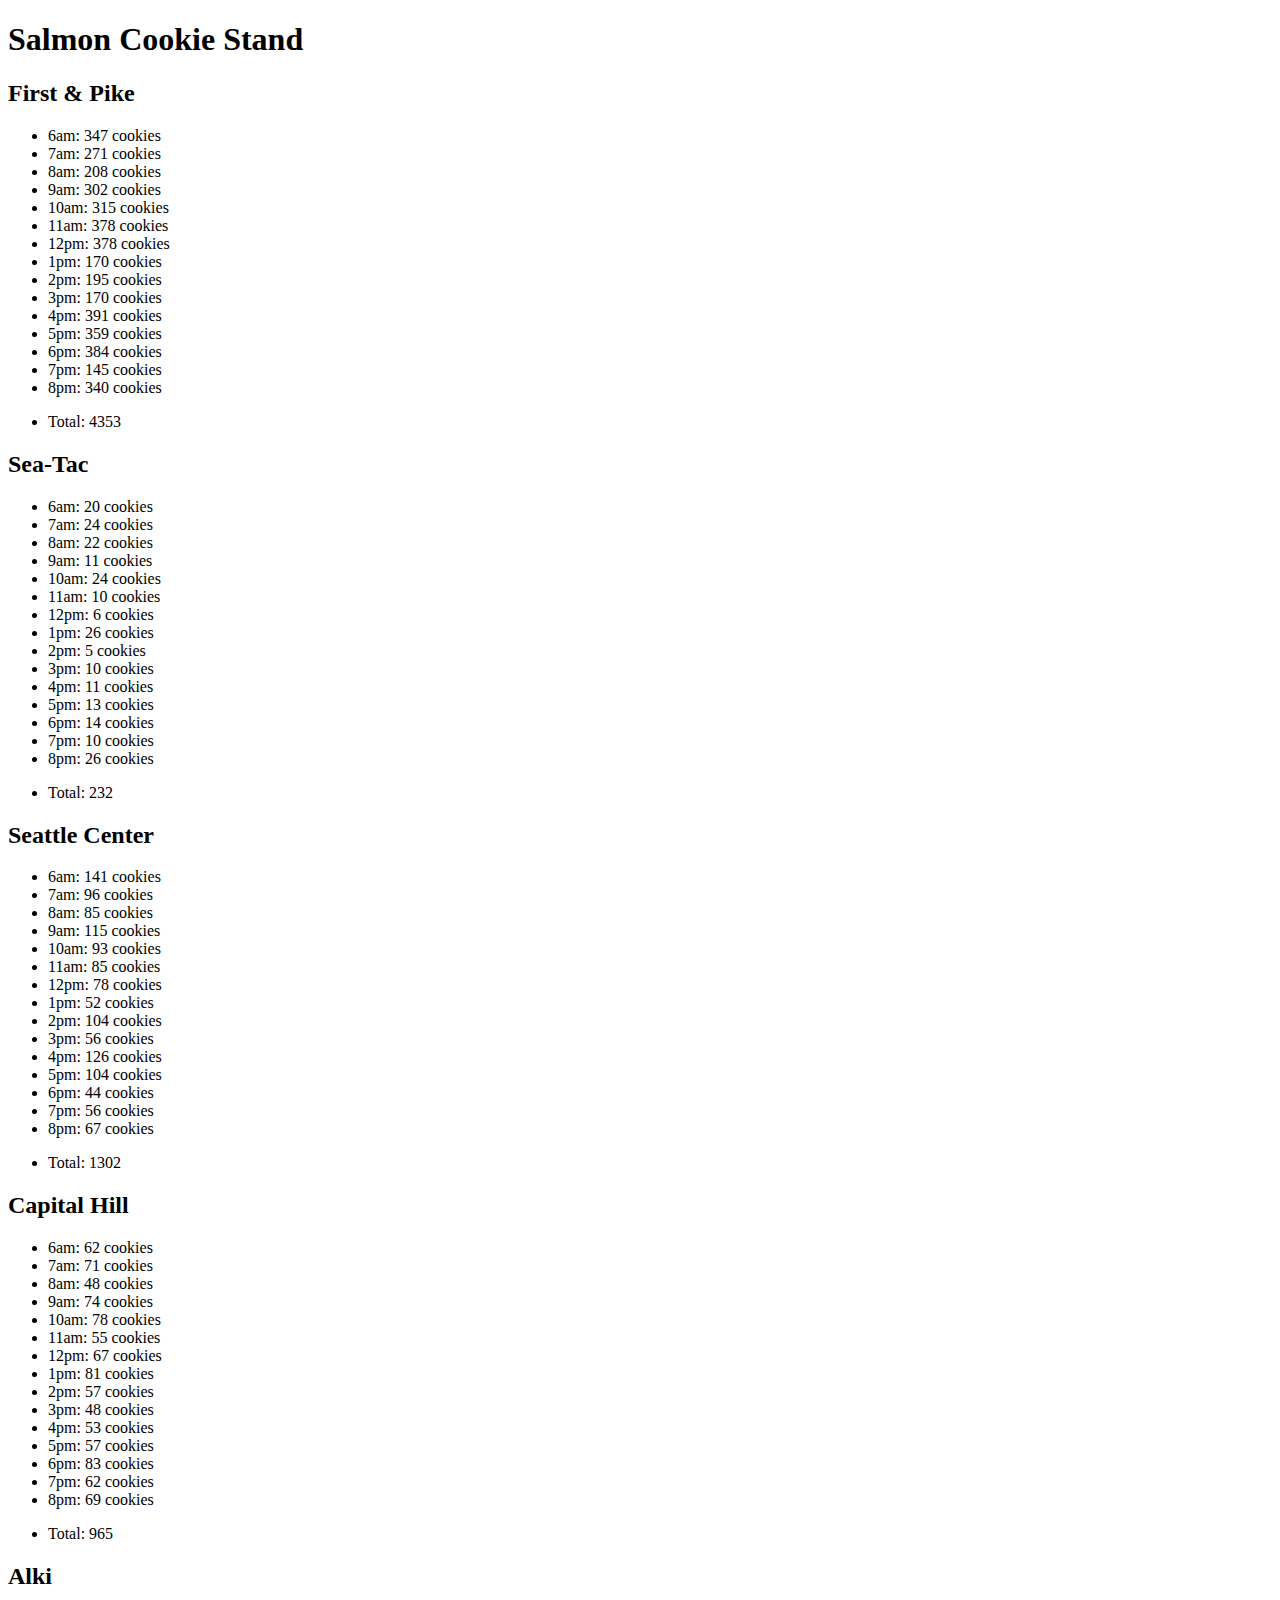
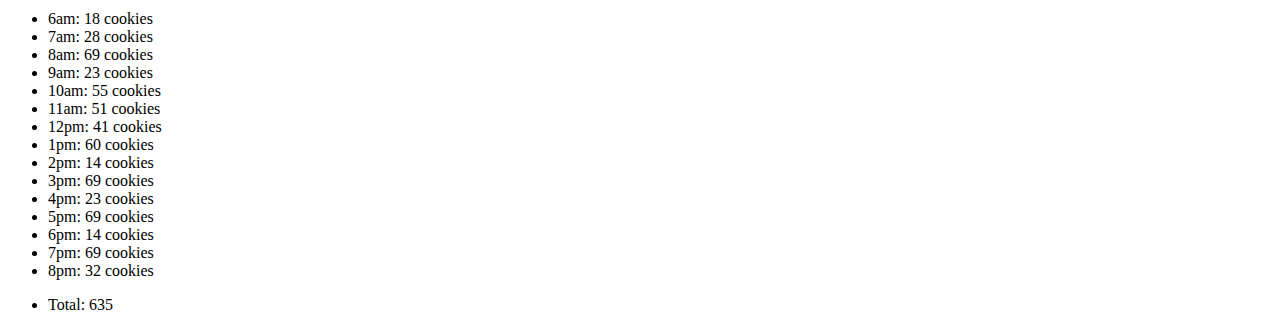
<file: index.html>
<!DOCTYPE html>
<html lang="en">
<head>
    <meta charset="UTF-8">
    <meta name="viewport" content="width=device-width, initial-scale=1.0">
    <meta http-equiv="X-UA-Compatible" content="ie=edge">
    <title>Document</title>
</head>
<body>
  <h1>Salmon Cookie Stand</h1>
  <div id="pike">
    <h2>First & Pike</h2>
    <ul id="pikeList"></ul>
    <ul id="pikeTotal"></ul>
  </div>
  <div id="seatac">
    <h2>Sea-Tac</h2>
    <ul id="seatacList"></ul>
    <ul id="seatacTotal"></ul>
  </div>
  <div id="seattlecenter">
    <h2>Seattle Center</h2>
    <ul id="seattlecenterList"></ul>
    <ul id="seattlecenterTotal"></ul>
  </div>  
  <div id="caphill">
    <h2>Capital Hill</h2>
    <ul id="caphillList"></ul>
    <ul id="caphillTotal"></ul>
  </div>  
  <div id="alki">
    <h2>Alki</h2>
    <ul id="alkiList"></ul>
    <ul id="alkiTotal"></ul>
  </div>
  <script src="app.js"></script>
</body>
</html>
</file>
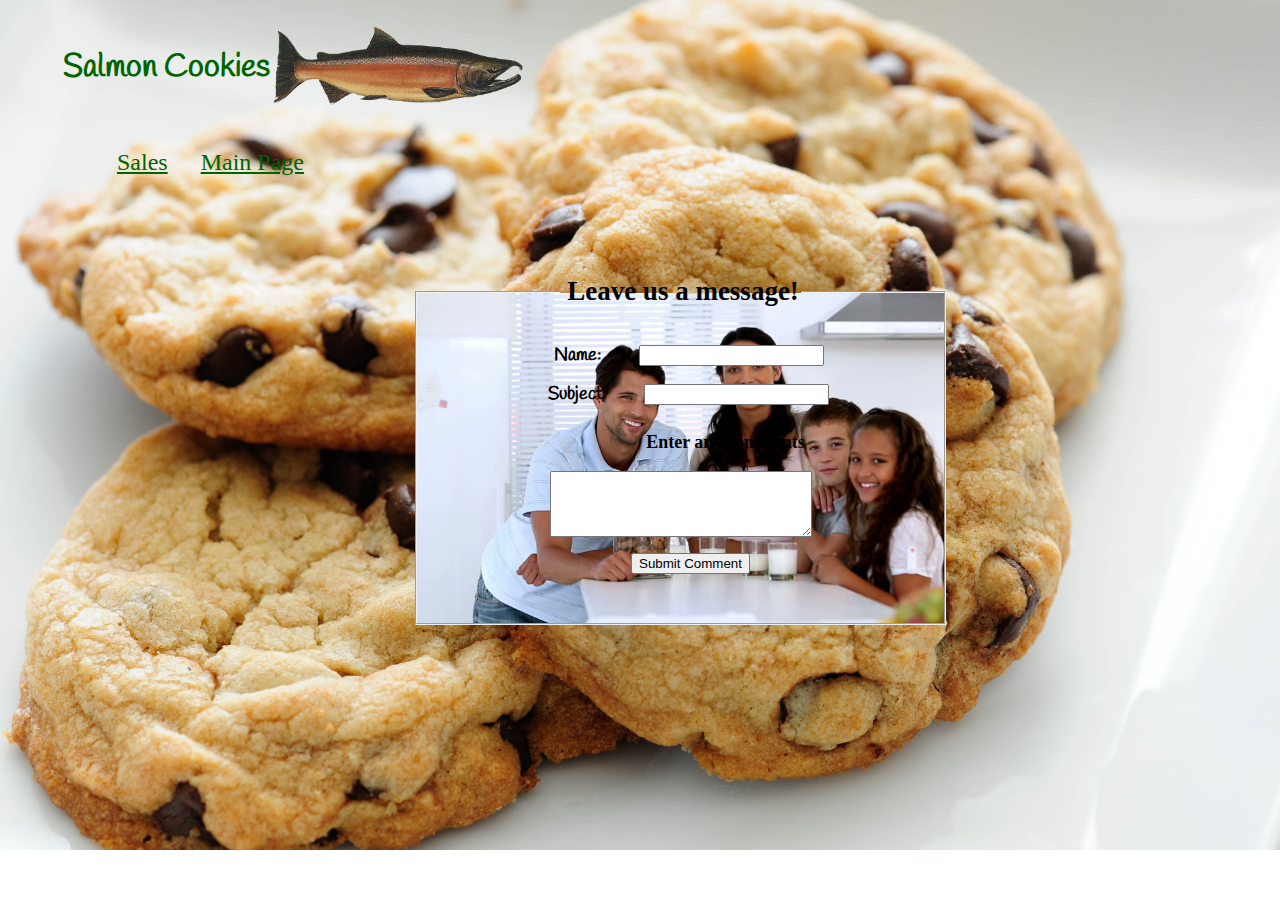
<file: contact.html>
<!DOCTYPE html>
<html>
  <head>
    <meta charset="utf-8">
    <title>Contact Info</title>
    <link rel="stylesheet" href="style.css">
    <link href="https://fonts.googleapis.com/css?family=Handlee" rel="stylesheet">
  </head>
  <body>
    <header>
      <h1>Salmon Cookies</h1>
      <img src="images/salmon.png" id="salmonpic" alt="salmonpic">
    </header>
    <nav>
      <ul>
        <li><a href="sales.html">Sales</a></li>
        <li><a href="index.html">Main Page</a></li>
      </ul>
    </nav>
    <main>
      <form alt="contactForm" method="get">
        <fieldset id="contactForm">
          <legend><h2>Leave us a message!</h2></legend>
          <label for="name">Name:</label>
          <input type="text" name="name" id="name">
          <br>
          <label for="subject">Subject:</label>
          <input type="subject" name="subject" id="subject">
          <p> Enter any comments</p>
          <textarea id="comment" name="comment" rows="4" cols="30"></textarea>
          <br>
          <input type="submit" id="submit" value="Submit Comment">
        </fieldset>
      </form>
    </main>
    <footer>
      <script src="app.js"></script>
    </footer>
  </body>
</html>
</file>
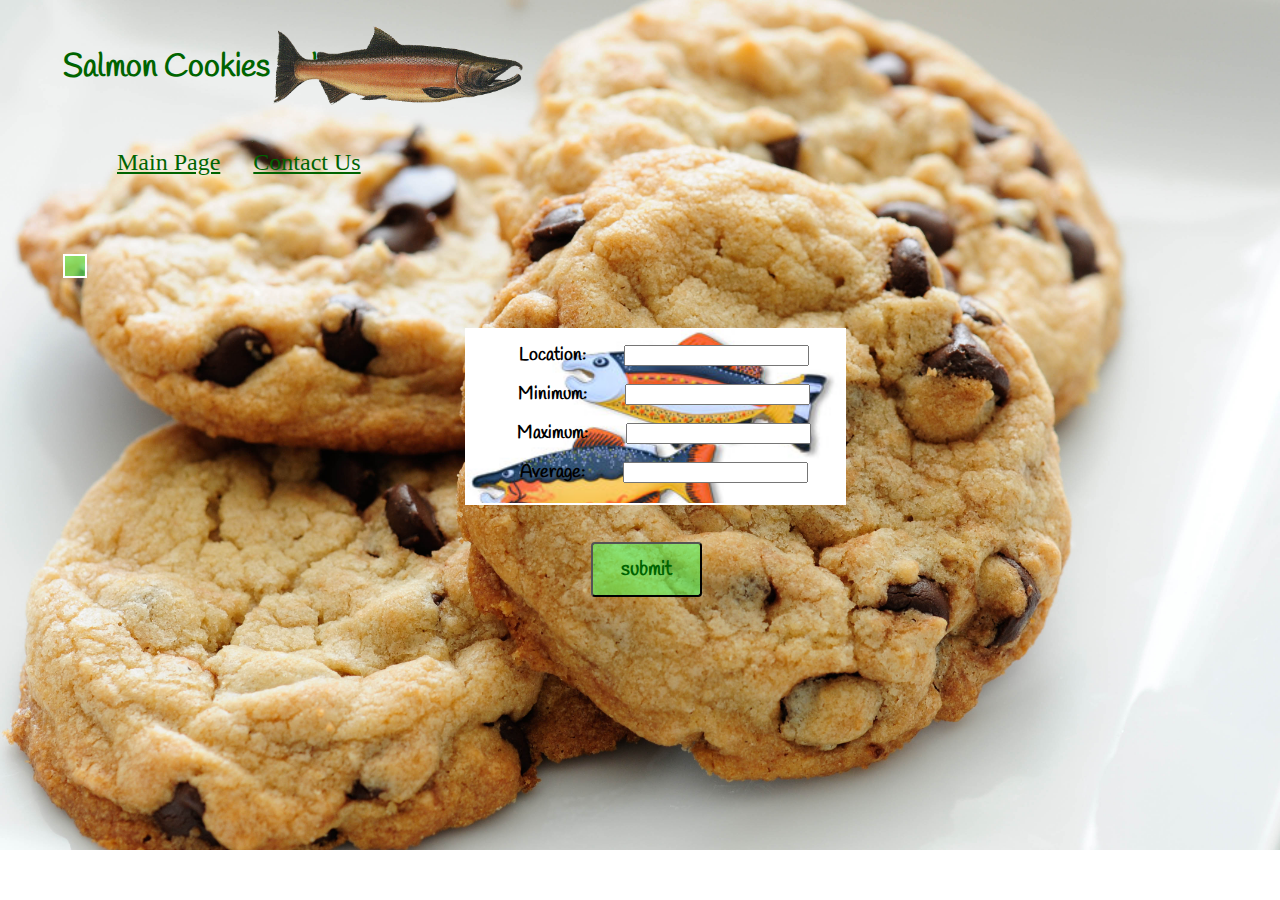
<file: sales.html>
<!DOCTYPE html>
<html>
  <head>
    <title>Cookie-Stand</title>
    <link rel="stylesheet" href="style.css">
    <link href="https://fonts.googleapis.com/css?family=Handlee" rel="stylesheet">
  </head>
  <body>
    <header>
      <h1>Salmon Cookies Sales</h1>
      <img src="images/salmon.png" id="salmonpic" alt="salmonpic">
    </header>
    <main>
      <nav>
        <ul>
          <li><a href="index.html">Main Page</a></li>
          <li><a href="contact.html">Contact Us</a></li>
        </ul>
      </nav>
      <table id ="table"></table>
        <form alt="form" method="post">
          <fieldset id="form">
            <label for="id">Location: </label>
            <input type="text" name="id" alt="id">
            <label for="min">Minimum:</label>
            <input type="number" name="min" alt="min">
            <label for="max">Maximum:</label>
            <input type="number" name="max" alt="max">
            <label for="avg">Average:    </label>
            <input type="number" name="avg" alt="avg">
            <button type="submit" alt="submitbtn">submit</button>
          </fieldset>
      </form>
    </main>
    <footer>
      <script src="app.js"></script>
    </footer>
  </body>
</html>
</file>
<file: style.css>
html {
  background-image: url(images/chocolate_chip_cookies.jpg);
  background-repeat: no-repeat;
  background-size: cover;
  color: darkgreen;
  font-family: 'Handlee', cursive;
}
#salmonpic {
  width: 250px;
  position: absolute;
  left: 210px;
  top:-20px;
}
nav,
nav li a:link,
nav li a:visited,
nav li a.current {
  font-size: 24px;
  color: darkgreen;
  float: left;
  width: 100%;
  padding-bottom: 15px;
}
nav li a:hover {
  font-size: 135%;
  display: inline;
}
ul {
  list-style-type: none;
}
li {
  display: inline-block;
  text-align: center;
  padding: 14px;
  text-decoration: none;
  font-family: 'Vidaloka', serif;
}
h2 {
  padding-left: 5px;
  font-family: 'Vidaloka', serif;
}
h3 {
  font-family: 'Vidaloka', serif;
  padding: 5px;
  color: black;
}
#frosted a img {
  display: block;
  margin: auto;
  position: absolute; 
}
aside {
  background: rgba(90, 249, 92, 0.3);
  float: right;
  width: 30%;
  display: inline;
  border: solid thin white;
  position:relative; bottom: 612px; left: 3px;
  height: 610px;
  font-weight: bolder;
}
article{
  background: rgba(90, 249, 92, 0.5);
  width: 70%;
  float: left;
  display: inline;
  border: solid thin white;
}
.col1,
.col2 {
  padding-left: 40px;
  width: 45%;
  float: left;
}
#shirt {
  width: 300px;
}
p {
  padding-left: 10px;
  padding-right: 10px;
  text-indent: 5em;
  font-weight: bolder;
  font-family: 'Vidaloka', serif;
  color: black;
}
body {
  position: relative;
  top: 25px;
  top: Center;
  left: 55px;
  width: 90%
}
table {
  background: rgba(90, 249, 92, 0.6);
  font-weight: bolder;
  border: 2px solid white;
  width: 95;
  text-align: center;
  padding: 10px;
}
thead {
  border: darkgreen;
}
#form {
  background-image: url(images/fishies.jpg);
  background-size: cover;
  background-repeat: no-repeat;
  font-weight: 900;
  font-size: 18px;
  text-align: center;
  width: 350px;
  height: 156px;
  border: 2px solid white;
  color: black;
  position: relative; left: 400px; top: 50px;
}
#contactForm {
  background-image: url(images/family.jpg);
  background-size: cover;
  font-weight: 900;
  font-size: 18px;
  text-align: center;
  width: 500px;
  height: 350px;
  position: relative; left:350px;
  color: black;
}
input {
  margin: 9px;
  position: relative; left: 10px;
}
label {
  font-size: 18px;
  padding: 15px;
}
td {
  padding: 2px;
  font-size: 18px;
}
thead {
  border: 1px solid white;
}
tbody {
  border: 1px solid white;
}
button {
  font-family: 'Handlee', cursive;
  font-weight: 900;
  color: darkgreen;
  font-size: 20px;
  background: rgba(90, 249, 92, 0.6);
  border-radius: 4px;
  padding: 12px 28px;
  float: left;
  position: relative; top: 50px; left: 110px;
}
#chinook {
  width: 50px;
}
footer {
  position:fixed;bottom:5px;left:0;right:0;height:30px;
  text-align: center;
}
</file>
